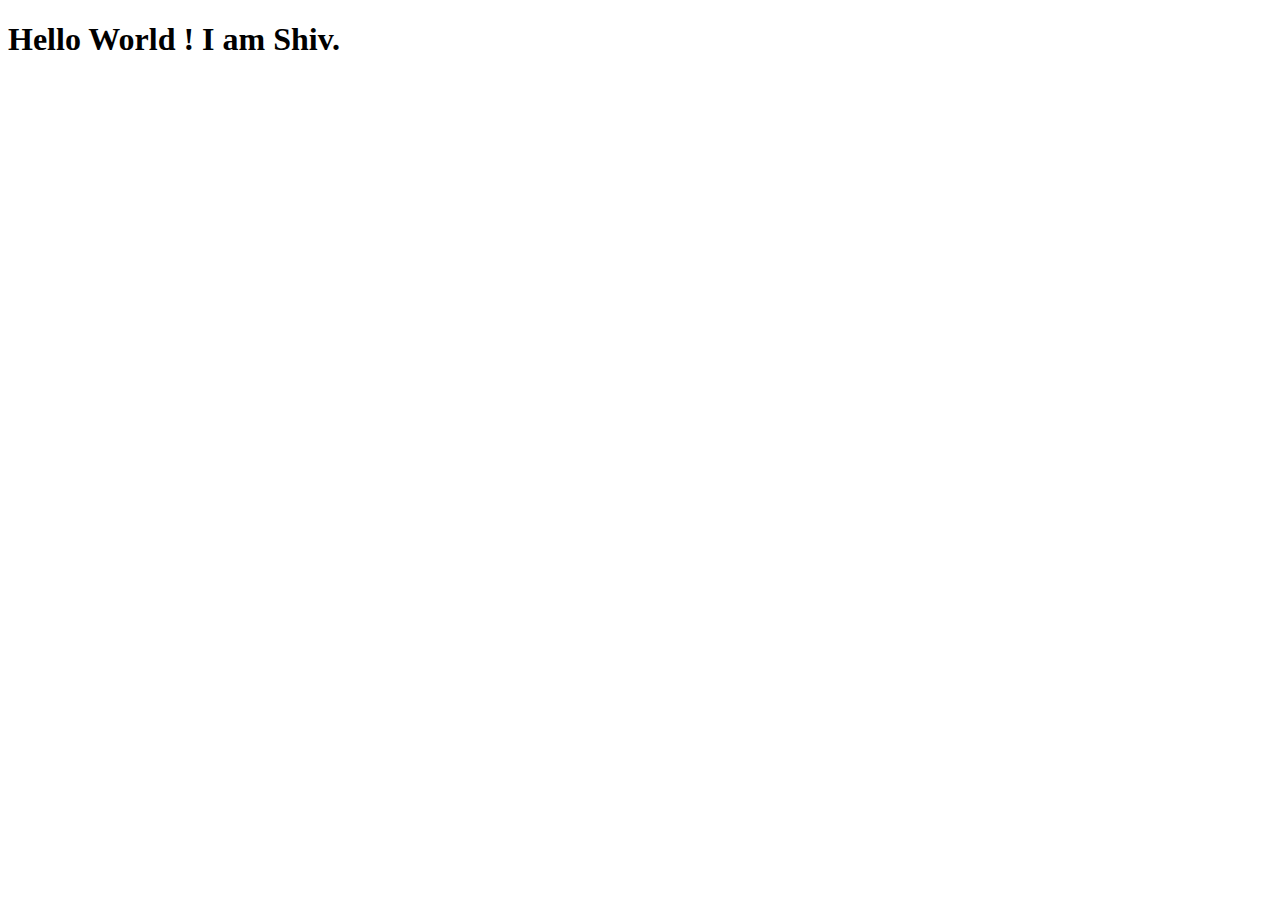
<file: developer.html>
<!DOCTYPE html>
<html lang="en">
<head>
    <meta charset="UTF-8">
    <meta http-equiv="X-UA-Compatible" content="IE=edge">
    <meta name="viewport" content="width=device-width, initial-scale=1.0">
    <title>Developer</title>
</head>
<body>
    <h1>Hello World !  I am Shiv.</h1>
</body>
</html>
</file>
